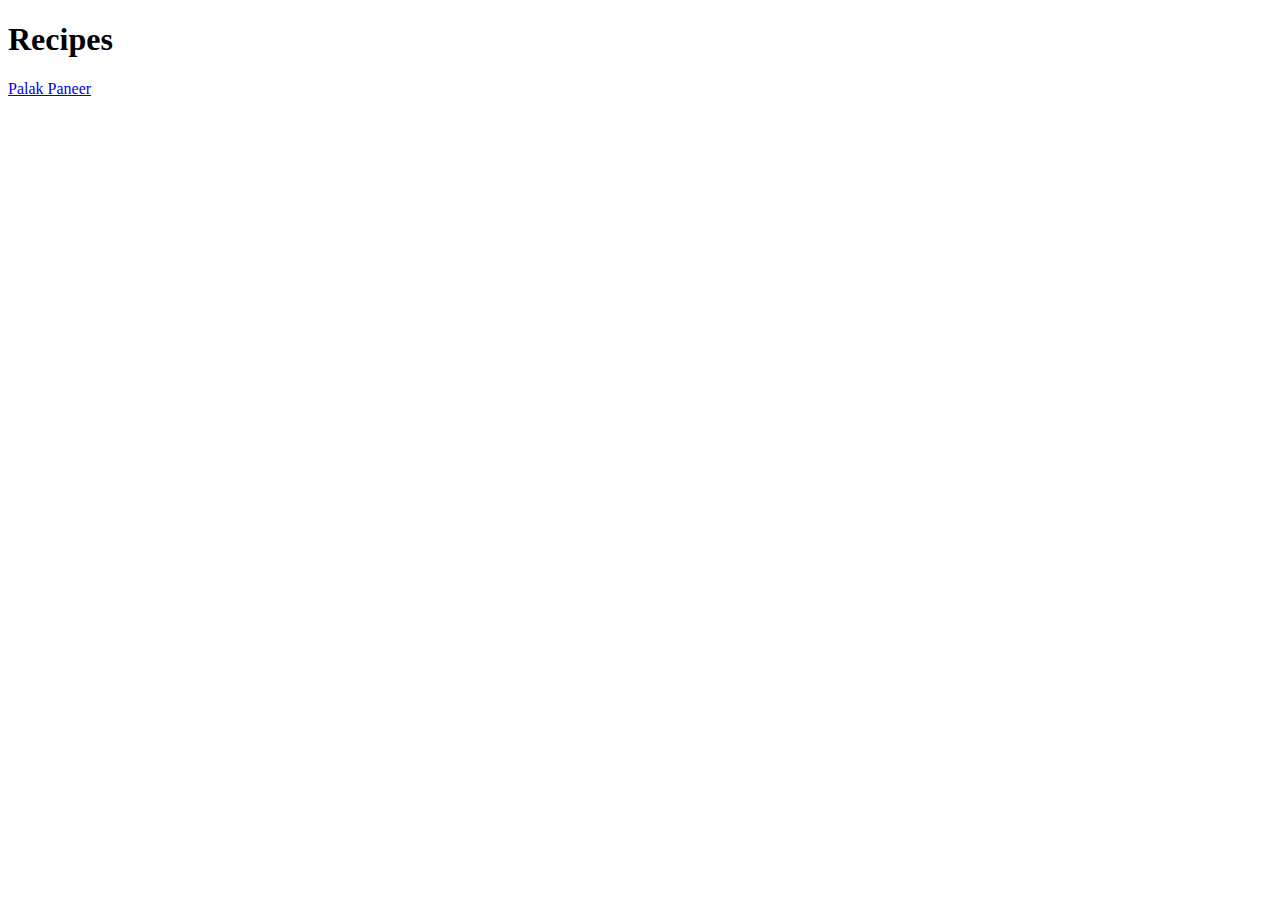
<file: index.html>
<!DOCTYPE html>
<html lang="en">
<head>
    <meta charset="UTF-8">
    <meta http-equiv="X-UA-Compatible" content="IE=edge">
    <meta name="viewport" content="width=device-width, initial-scale=1.0">
    <title>Document</title>
</head>
<body>
    <h1>Recipes</h1>
    <a href="recipes/paneer.html">Palak Paneer</a>
</body>
</html>
</file>
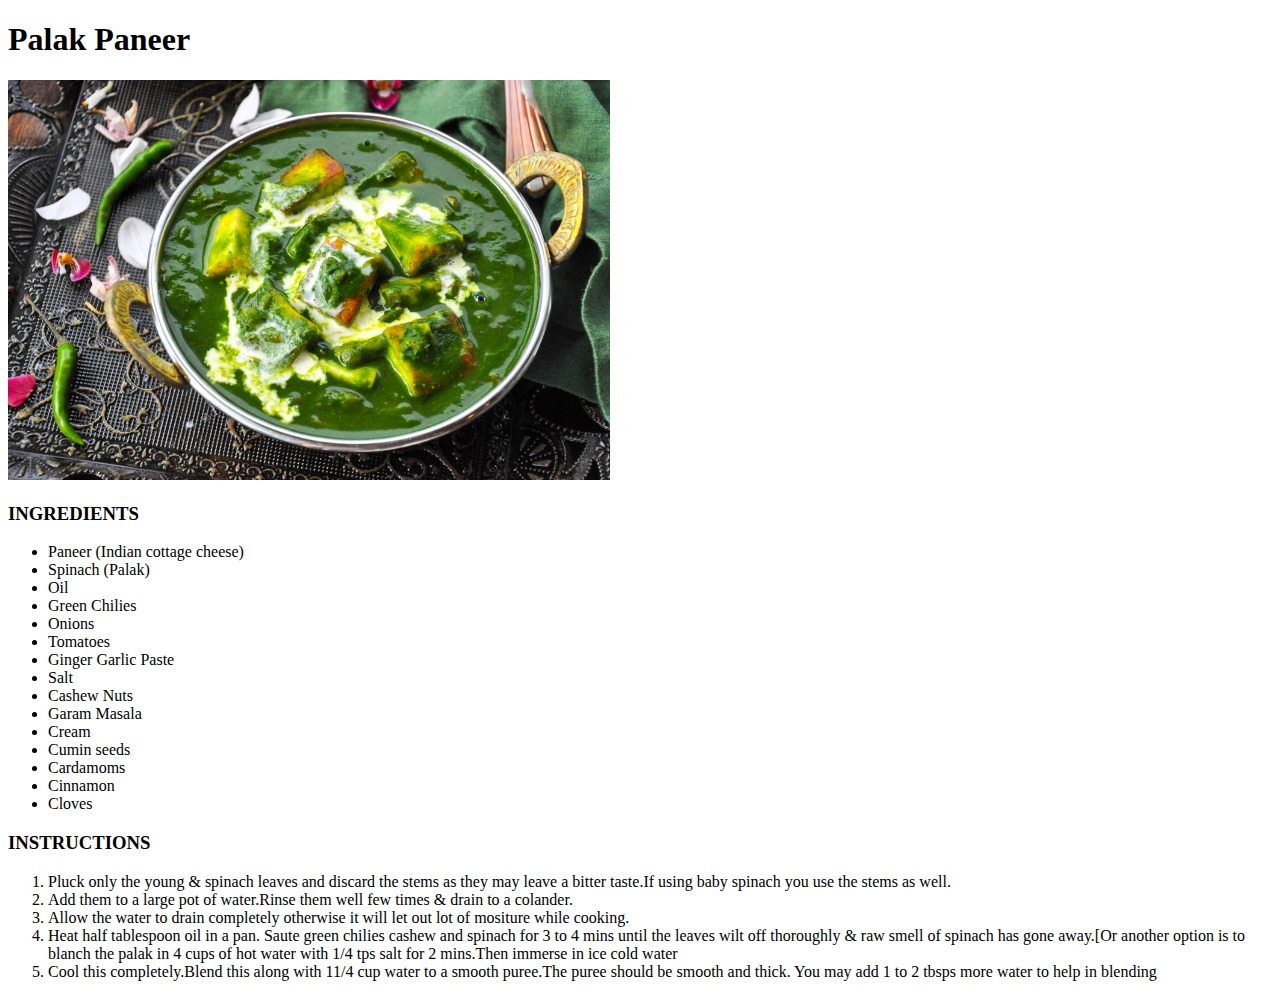
<file: recipes/paneer.html>
<!DOCTYPE html>
<html lang="en">
<head>
    <meta charset="UTF-8">
    <meta http-equiv="X-UA-Compatible" content="IE=edge">
    <meta name="viewport" content="width=device-width, initial-scale=1.0">
    <title>Document</title>
    <link rel="stylesheet" href="style.css">
</head>
<body>
    <h1>Palak Paneer</h1>
    <img src="photos/palakpaneer.jpg" alt="palak paneer image">
    <h3>INGREDIENTS</h3>
    <ul>
        <li>Paneer (Indian cottage cheese)</li>
        <li>Spinach (Palak)</li>
        <li>Oil</li>
        <li>Green Chilies</li>
        <li>Onions</li>
        <li>Tomatoes</li>
        <li>Ginger Garlic Paste</li>
        <li>Salt</li>
        <li>Cashew Nuts</li>
        <li>Garam Masala</li>
        <li>Cream</li>
        <li>Cumin seeds</li>
        <li>Cardamoms</li>
        <li>Cinnamon</li>
        <li>Cloves</li>
    </ul>
    <h3>INSTRUCTIONS</h3>
    <ol>
        <li>Pluck only the young & spinach leaves and discard the stems as they may leave a bitter taste.If using baby spinach you use the stems as well.</li>
        <li>Add them to a large pot of water.Rinse them well few times & drain to a colander.</li>
        <li>Allow the water to drain completely otherwise it will let out lot of mositure while cooking.</li>
        <li>Heat half tablespoon oil in a pan. Saute green chilies cashew and spinach for 3 to 4 mins until the leaves wilt off thoroughly & raw smell of spinach has gone away.[Or another option is to blanch the palak in 4 cups of hot water with 1/4 tps salt for 2 mins.Then immerse in ice cold water </li>
        <li>Cool this completely.Blend this along with 11/4 cup water to a smooth puree.The puree should be smooth and thick. You may add 1 to 2 tbsps more water to help in blending</li>
    </ol>

</body>
</html>
</file>
<file: recipes/style.css>
img {
    max-width: 100%;
    height: 400px;

}
</file>
